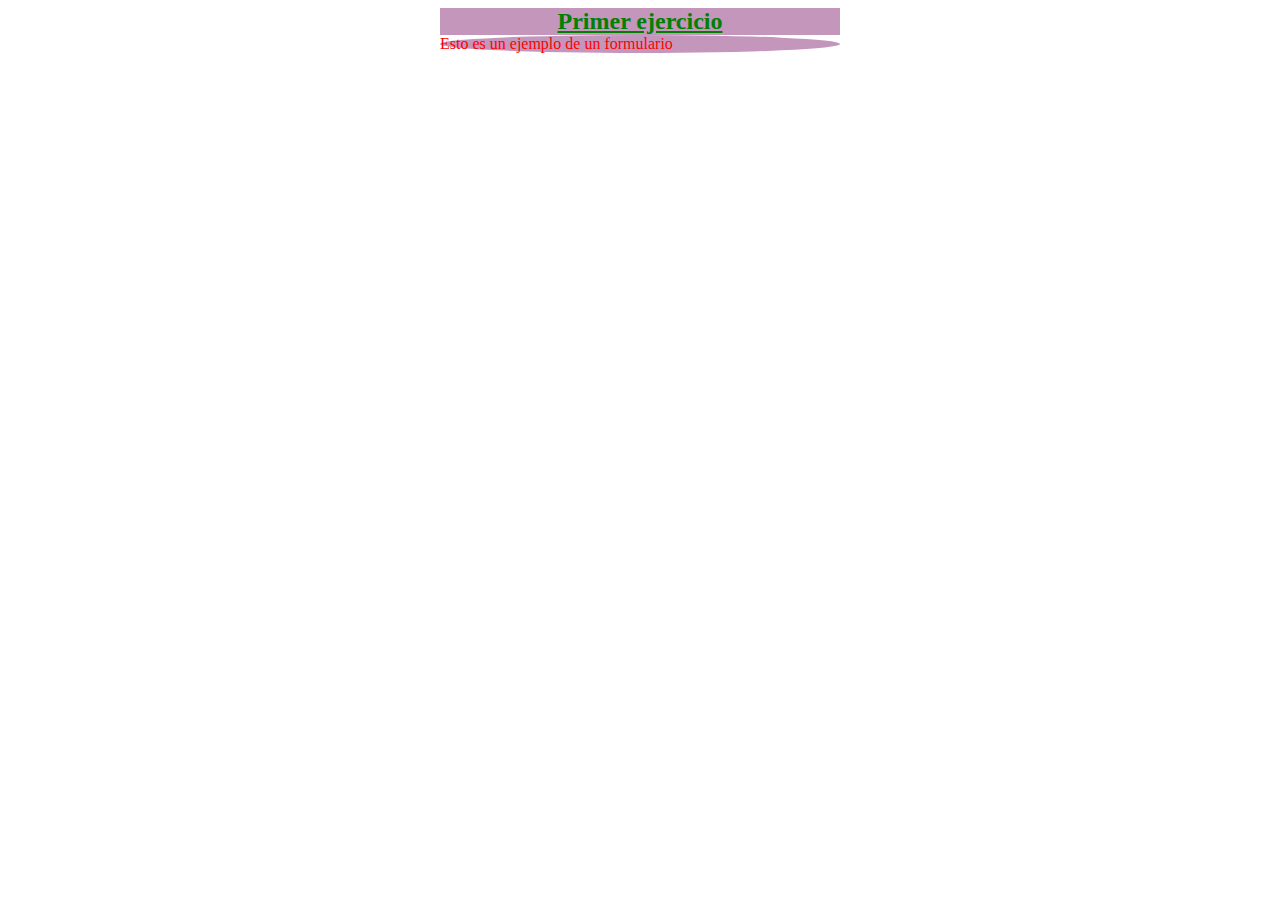
<file: Week 1/ejercicio4/index.html>
<html>
    <head>
        <link rel="stylesheet" href="style.css">
        <title>
            Titulo
        </title>
    </head>
    <body>

        <h1> Primer ejercicio </h1>
        <div class="border-box">
            Esto es un ejemplo de un formulario
        </div>
</html>
</file>
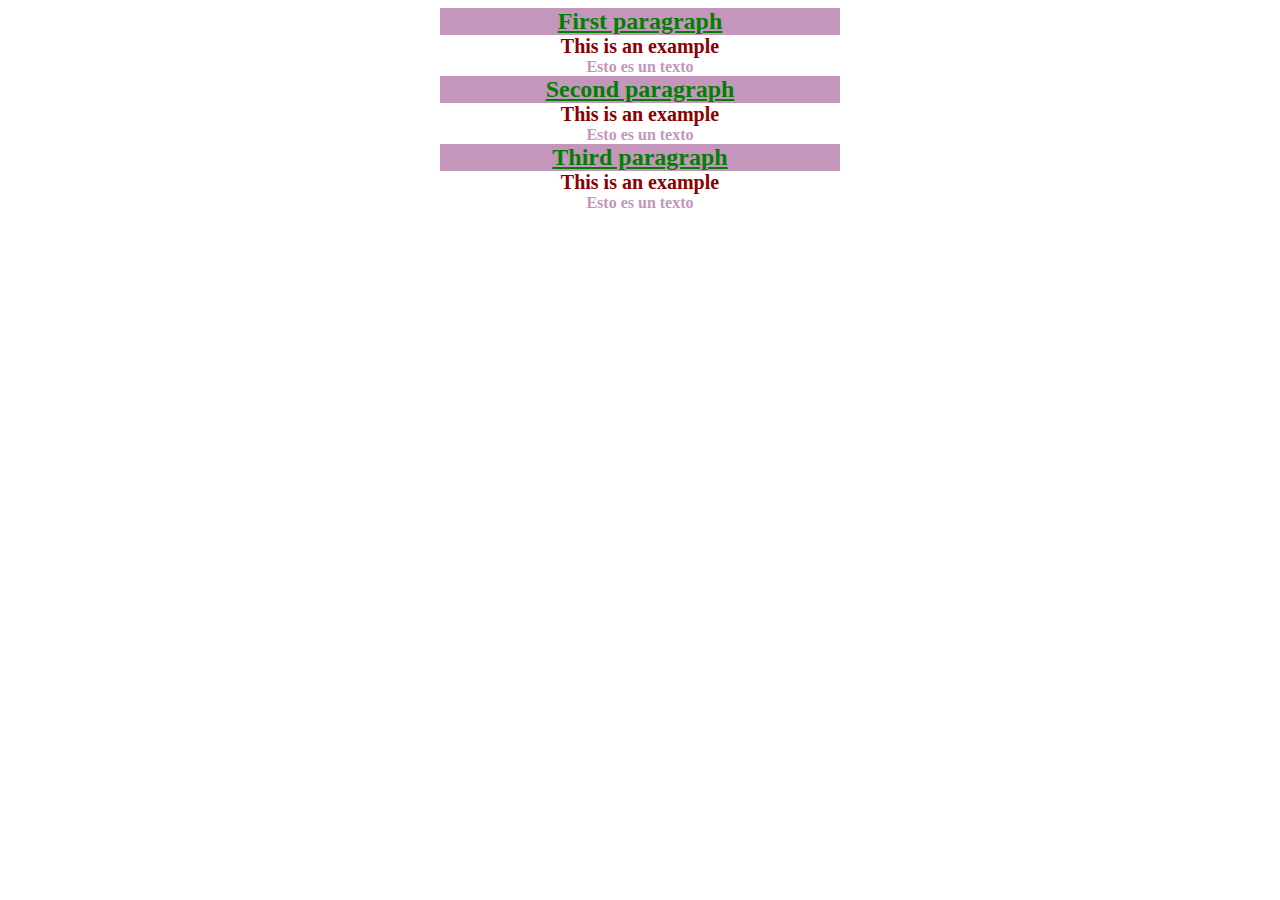
<file: Week 1/ejercicio5/index.html>
<html>
    <head>
        <link rel="stylesheet" href="style.css">
        <title>Titulo</title>
    </head>
    <body>
        <div>
            <h1>First paragraph</h1>
                <h4> This is an example</h4>
                <p>Esto es un texto</p>
            <h1>Second paragraph</h1>
                <h4> This is an example</h4>
                <p>Esto es un texto</p>
            <h1>Third paragraph</h1>
                <h4> This is an example</h4>
                <p>Esto es un texto</p>
    </div>
    </body>
</html>
</file>
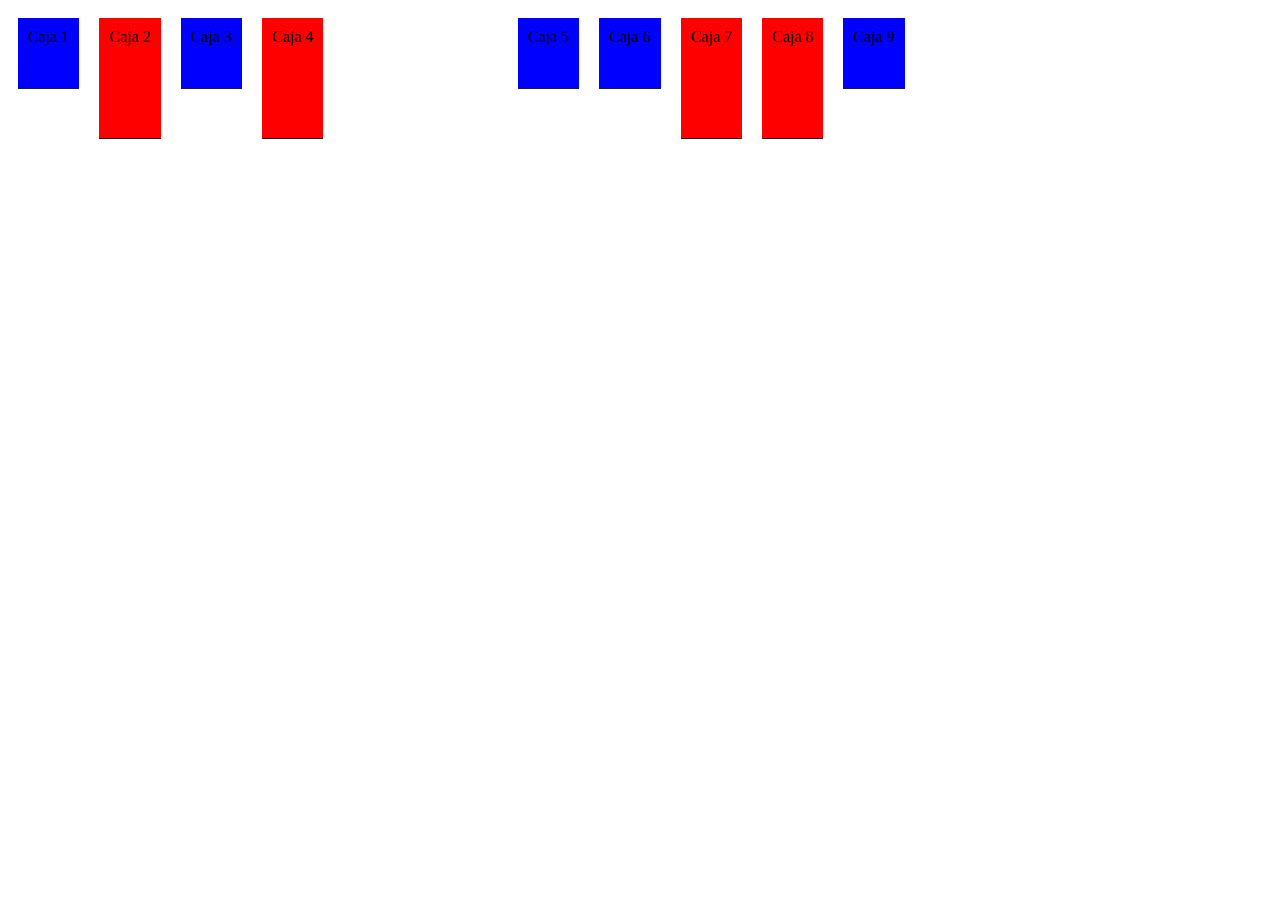
<file: Week 2/Ejercicio1/index.html>
<!DOCTYPE html>
<html>
    <head>
        <link rel="stylesheet" href="style.css">
        <title>
            Ejercicio 1
        </title>
    </head>

    <body>
        <div class ="row">
            <div class="column">
                <div class="div-1">
                    Caja 1
                </div>
                <div class="div-2">
                    Caja 2
                </div>
                <div class="div-1">
                    Caja 3
                </div>
                <div class="div-2">
                    Caja 4
                </div>
            </div>
            <div class = "column">
                <div class="div-1">
                    Caja 5
                </div>
                <div class="div-1">
                    Caja 6
                </div>
                <div class="div-2">
                    Caja 7
                </div>
                <div class="div-2">
                    Caja 8
                </div>
                <div class="div-1">
                    Caja 9
                </div>
            </div>
        </div>
    </body>
</html>
</file>
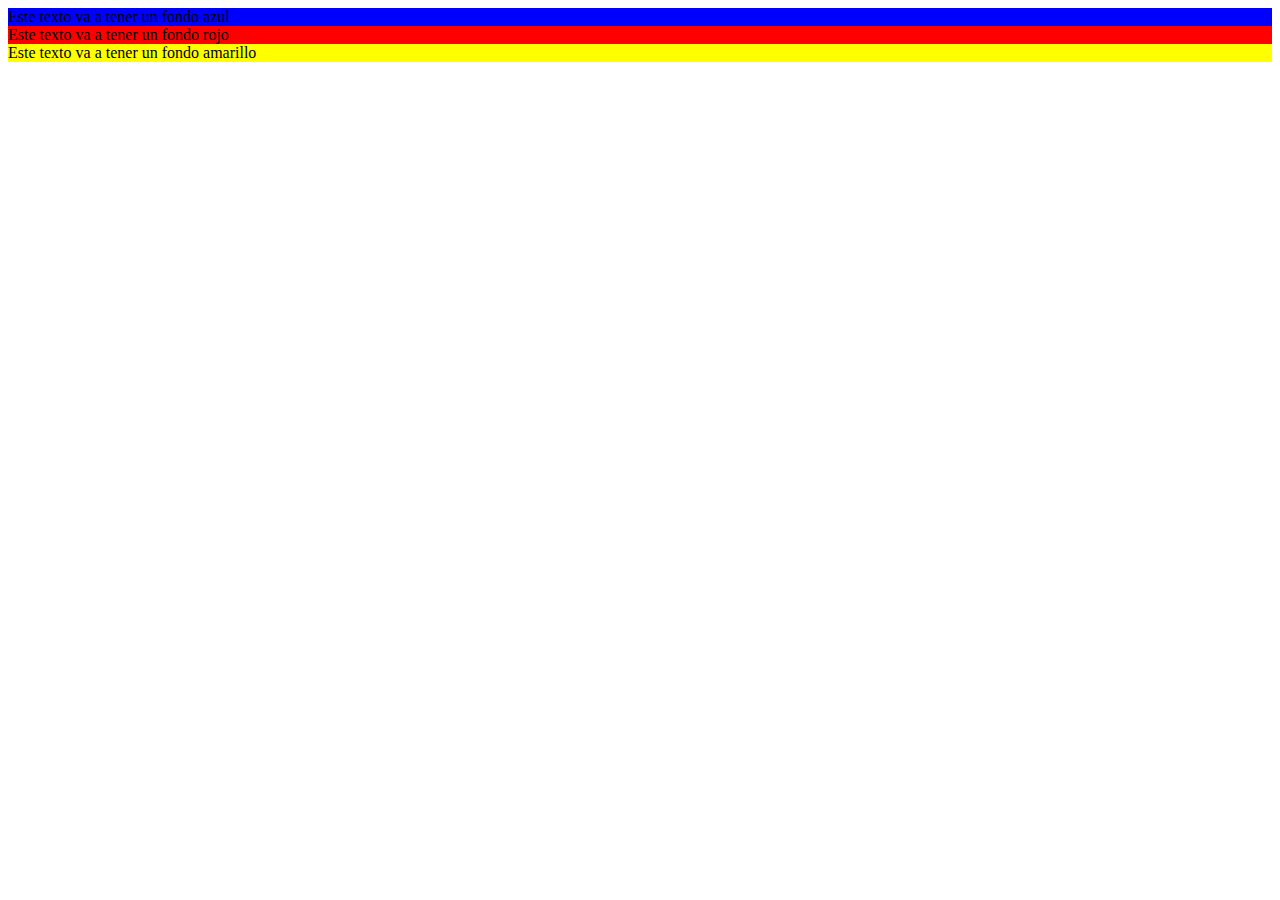
<file: Week 1/deberes/ejercicio1/index.html>
<!DOCTYPE html>
<html>
    <head>
        <link rel="stylesheet" href="style.css">
        <meta charset="UTF-8" />
        <title>Titulo</title>
    </head>

    <body>
        <div class="blue-box"> Este texto va a tener un fondo azul </div>
        <div class="red-box"> Este texto va a tener un fondo rojo </div>
        <div class="yellow-box"> Este texto va a tener un fondo amarillo </div>

    </body>
</html>
</file>
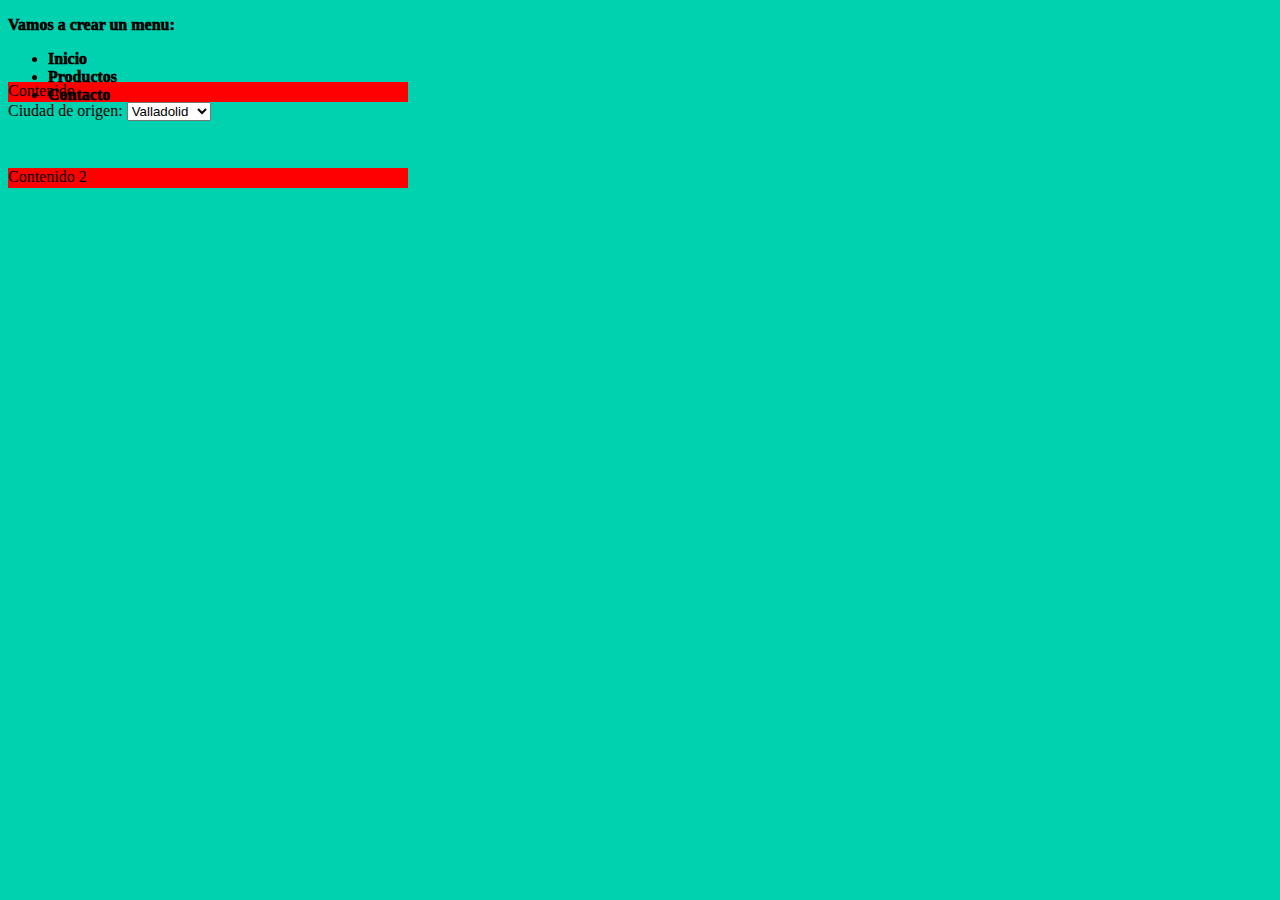
<file: Week 1/deberes/ejercicio2/index.html>
<!DOCTYPE html>
<html>
    <head>
        <link rel="stylesheet" href="style.css">
        <meta charset="UTF-8" />
        <title>Titulo</title>
    </head>
    <body class="body-box">
        <div class="menu-box featured-box">
            <p>Vamos a crear un menu:</p>
            <ul>
                <li>Inicio</li>
                <li>Productos</li>
                <li>Contacto</li>
        </div>
        <div class="content-box">
            <p>Contenido</p>
        </div>
        <div class="menu-box">
            <label for="name">Ciudad de origen:</label>
            <select name="city">
                <option value="Vall">Valladolid</option>
                <option value="BCN">Barcelona</option>
                <option value="Zamora">Zamora</option>
                <option value="Mad">Madrid</option>
                <option value="Sntdr">Santander</option>
            </select>
        </div>
        <div class="content-box">
            <p>Contenido 2</p>
        </div>

    </body>
</html>
</file>
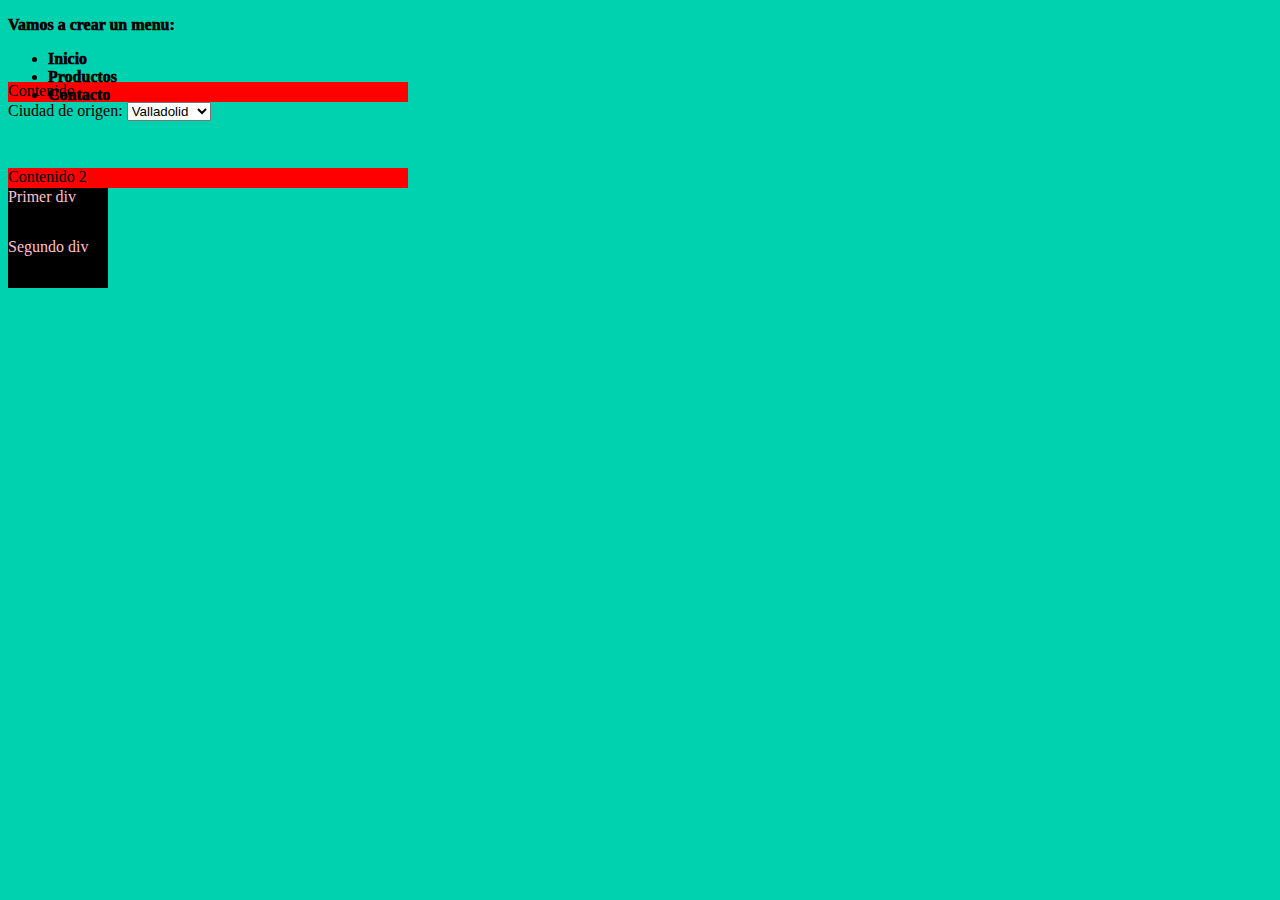
<file: Week 1/deberes/ejercicio3/index.html>
<!DOCTYPE html>
<html>
    <head>
        <link rel="stylesheet" href="style.css">
        <meta charset="UTF-8" />
        <title>Titulo</title>
    </head>
    <body class="body-box">
        <div class="menu-box featured-box">
            <p>Vamos a crear un menu:</p>
            <ul>
                <li>Inicio</li>
                <li>Productos</li>
                <li>Contacto</li>
        </div>
        <div class="content-box">
            <p>Contenido</p>
        </div>
        <div class="menu-box">
            <label for="name">Ciudad de origen:</label>
            <select name="city">
                <option value="Vall">Valladolid</option>
                <option value="BCN">Barcelona</option>
                <option value="Zamora">Zamora</option>
                <option value="Mad">Madrid</option>
                <option value="Sntdr">Santander</option>
            </select>
        </div>
        <div class="content-box">
            <p>Contenido 2</p>
        </div>

        <div id="cover-box">
            Primer div
        </div>
        <div id="cover-box">
            Segundo div
        </div>

    </body>
</html>
</file>
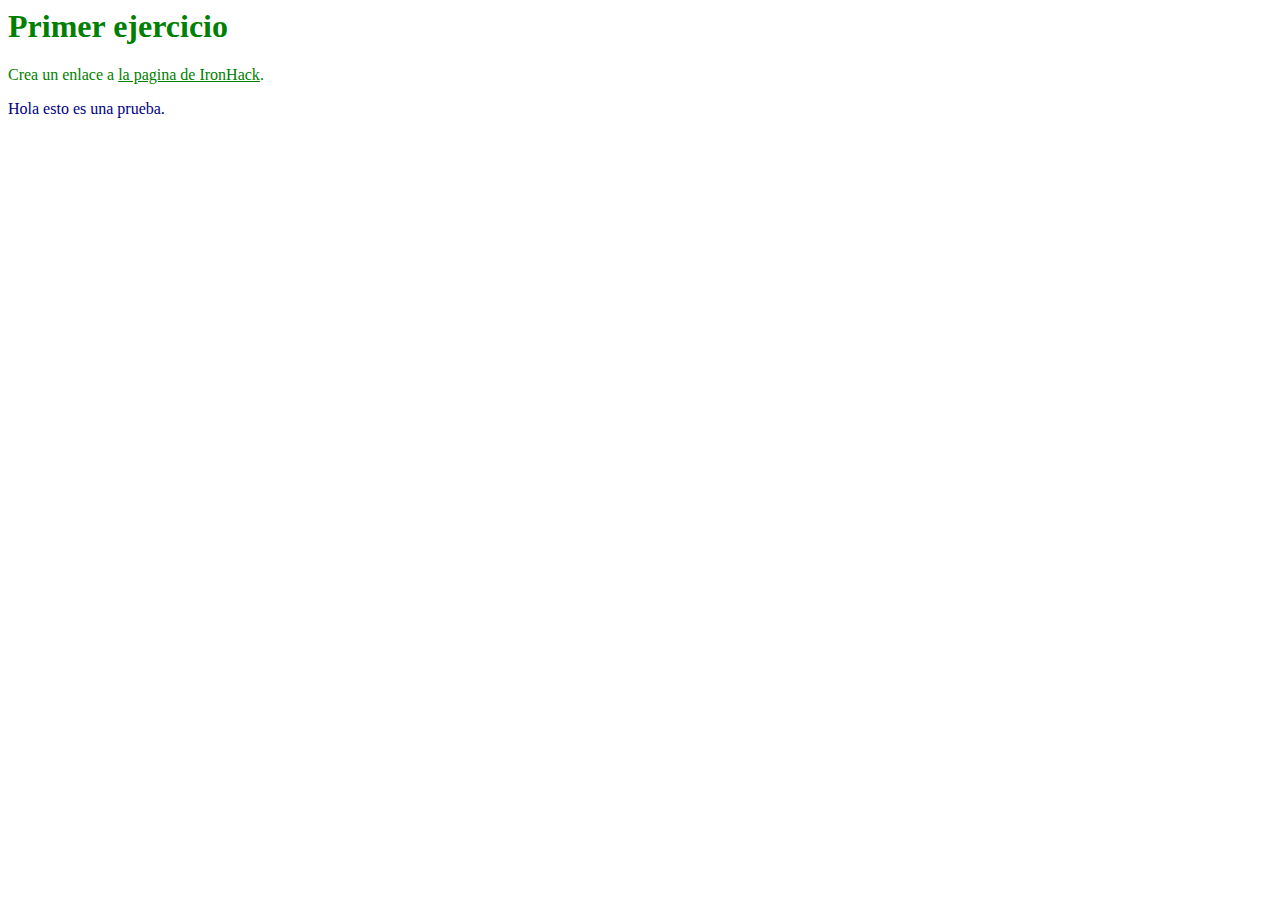
<file: Week 1/deberes/ejercicio4/index.html>
<html>
    <link rel="stylesheet" href="style.css">
    <title>
        Titulo
    </title>

    <body>
        <h1> Primer ejercicio </h1>
        <p>
            Crea un enlace a
            <a href="https://www.ironhack.com/es">la pagina de IronHack</a>.
        </p>
        <div id="cover-box">Hola esto es una prueba.</div>
    </body>
</html>
</file>
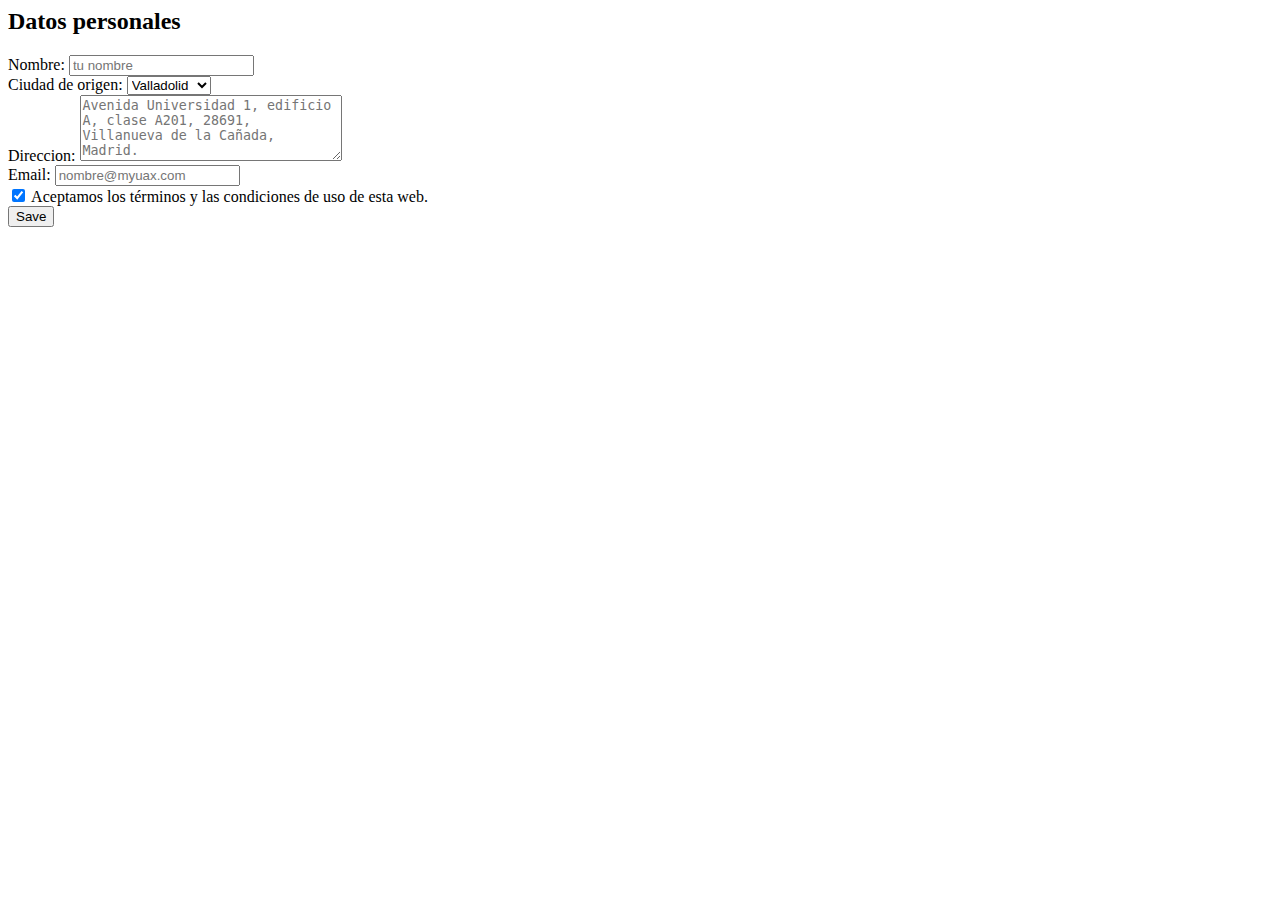
<file: Week 1/Ejercicio3.html>
<!--
Crear un formulario que contenga al menos:
-select
-textarea
-text
-email
-submit/button-->

<html>
<head>
<title>Formulario</title>
</head>

<body>
    <h2>Datos personales</h2>
    <form action="" method="get">

    <div>
        <label for="name">Nombre:</label>
        <input type="text" name="name" id="name" placeholder="tu nombre">
    </div>

    <div>
        <label for="name">Ciudad de origen:</label>
        <select name="city">
            <option value="Vall">Valladolid</option>
            <option value="BCN">Barcelona</option>
            <option value="Zamora">Zamora</option>
            <option value="Mad">Madrid</option>
            <option value="Sntdr">Santander</option>
        </select>
    </div>

    <div>
        <label for="direccion">Direccion:</label>
        <textarea name="direccion" id="direccion" cols="30" rows="4" placeholder="Avenida Universidad 1, edificio A, clase A201, 28691, Villanueva de la Cañada, Madrid. "></textarea >
    </div>

    <div>
        <label for="email">Email:</label>
        <input type="email" name="email" id="email" placeholder="nombre@myuax.com">
    </div>

    <div>

        <input type="checkbox" name="agreement" checked> Aceptamos los términos y las condiciones de uso de esta web.
    </div>

    <div>
        <button>Save</button>
    </div>
    </form>

</body>
</html>
</file>
<file: Week 1/ejercicio4/style.css>
h1 {
    font-size: 24px;
    font-weight: bold;
    background-color: #c496bb;
    color: green;
    text-decoration: underline;
    text-align: center;
    width: 400px;
    margin: 0 auto;
}

.border-box {
    border-radius: 50%;
    width: 400px;
    color: red;
    background-color: #c496bb;

    margin: 0 auto;
}

p {
    font-size: 18px;
    font-weight: bold;
    background-color: #3f8fad;
    width: 400px;
    text-indent: 50px;
    text-align: justify;
    margin: 0 auto;
}
</file>
<file: Week 1/ejercicio5/style.css>
h1 {
    font-size: 24px;
    font-weight: bold;
    background-color: #c496bb;
    color: green;
    text-decoration: underline;
    text-align: center;
    width: 400px;
    margin: 0 auto;
}
p {
    font-size: 16px;
    font-weight: bold;
    color: #c496bb;
    text-align: center;
    width: 400px;
    margin: 0 auto;
  }

h4{
    color: darkred;
    font-size: 20px;
    font-weight: bold;
    text-align: center;
    width: 400px;
    margin: 0 auto;
}
</file>
<file: Week 2/Ejercicio1/style.css>
div {
    float: left;
}

.div-2 {
    background-color: red;
    border: 1px solid #17212e;
    border-width: 0 0 1px 0;
    padding: 10px 10px 10px 10px;
    margin: 10px;
    height: 100px;
}

.div-1 {
    background-color: blue;
    border: 1px solid #17212e;
    border-width: 0 0 1px 0;
    padding: 10px 10px 10px 10px;

    margin: 10px;
    height: 50px;
}

.column {
    width: 50%;
}

.row {
    width: 1000px;
}
</file>
<file: Week 1/deberes/ejercicio1/style.css>
.blue-box {
    background-color: blue;
}

.yellow-box {
    background-color: yellow;

}

.red-box {
    background-color: red;
}
</file>
<file: Week 1/deberes/ejercicio2/style.css>
.body-box {
    background-color: #00D1AE
}

.menu-box {
    background-color: #00D1AE;
    width: 400px;
    height: 50px;
}

.content-box {
    background-color: red;
    width: 400px;
    height: 20px;
}

.featured-box {
    font-weight: 1000;
    /* Lo pongo para ver que prevalece antes:
    background-color: yellow;
    Por lo tanto veo que prevalece más la segunda norma impuesta*/

}
</file>
<file: Week 1/deberes/ejercicio3/style.css>
.body-box {
    background-color: #00D1AE
}

.menu-box {
    background-color: #00D1AE;
    width: 400px;
    height: 50px;
}

.content-box {
    background-color: red;
    width: 400px;
    height: 20px;
}

.featured-box {
    font-weight: 1000;
    /* Lo pongo para ver que prevalece antes:
    background-color: yellow;
    Por lo tanto veo que prevalece más la segunda norma impuesta*/

}

#cover-box {
    background-color: black;
    color: pink;
    width: 100px;
    height: 50px;
}
</file>
<file: Week 1/deberes/ejercicio4/style.css>
#cover-box {
    color:navy;
}

* {
    color: green;
}
</file>
